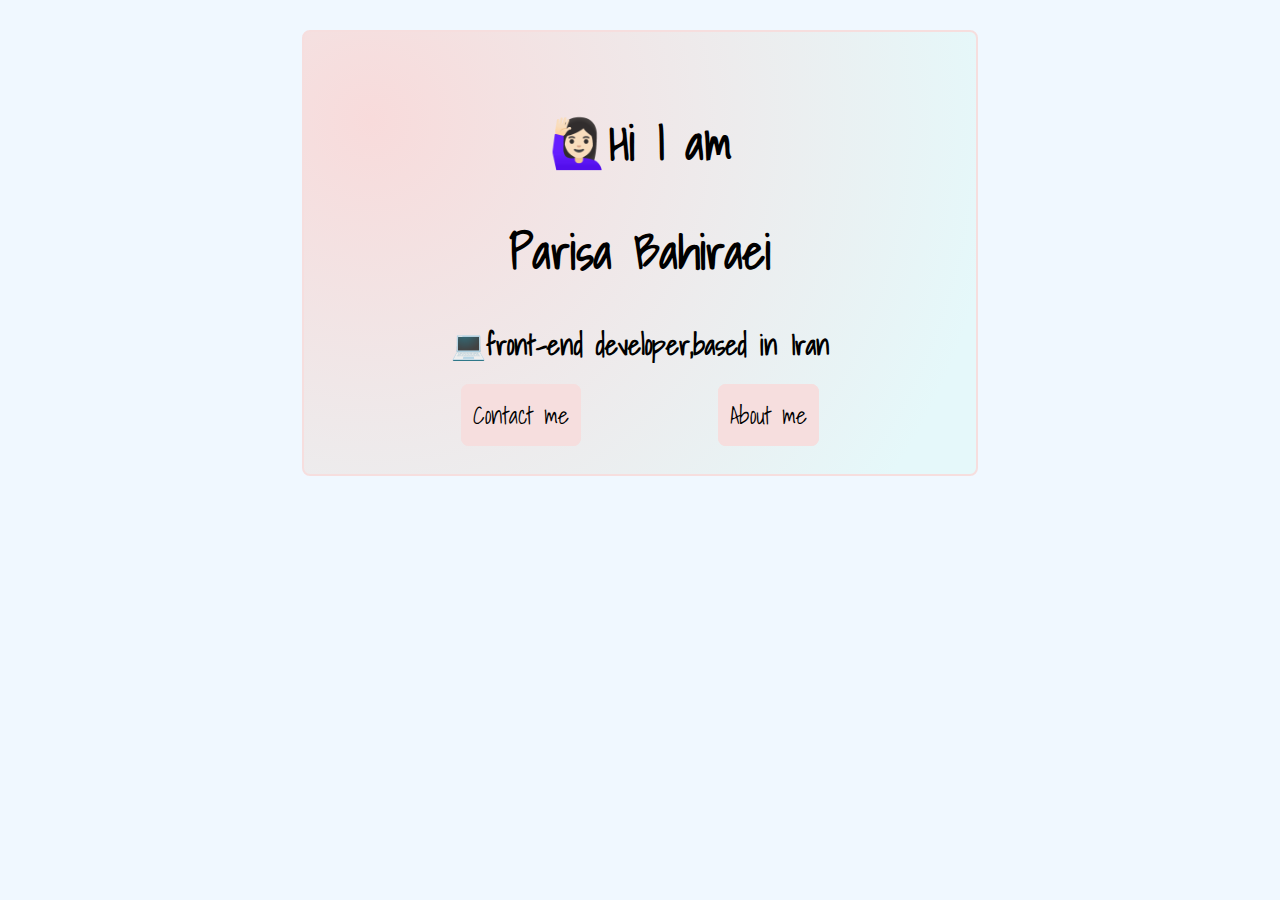
<file: index.html>
<!DOCTYPE html>
<html lang="en">
  <head>
    <meta charset="UTF-8" />
    <meta http-equiv="X-UA-Compatible" content="IE=edge" />
    <meta name="viewport" content="width=device-width, initial-scale=1.0" />
    <title>Parisa Bahiraei</title>
    <link rel="stylesheet" href="src/style.css" />
    <link rel="preconnect" href="https://fonts.googleapis.com" />
    <link rel="preconnect" href="https://fonts.gstatic.com" crossorigin />
    <link
      href="https://fonts.googleapis.com/css2?family=Delicious+Handrawn&family=Shadows+Into+Light&display=swap"
      rel="stylesheet"
    />
  </head>
  <body>
    <div id="center">
      <h1>🙋🏻‍♀️Hi I am</h1>
      <h1>Parisa Bahiraei</h1>
      <h3>💻front-end developer,based in Iran</h3>
      <div id="links">
        <div><a href="about.html#contact"> Contact me</a></div>
        <div><a href="about.html">About me</a></div>
      </div>
    </div>
  </body>
</html>
</file>
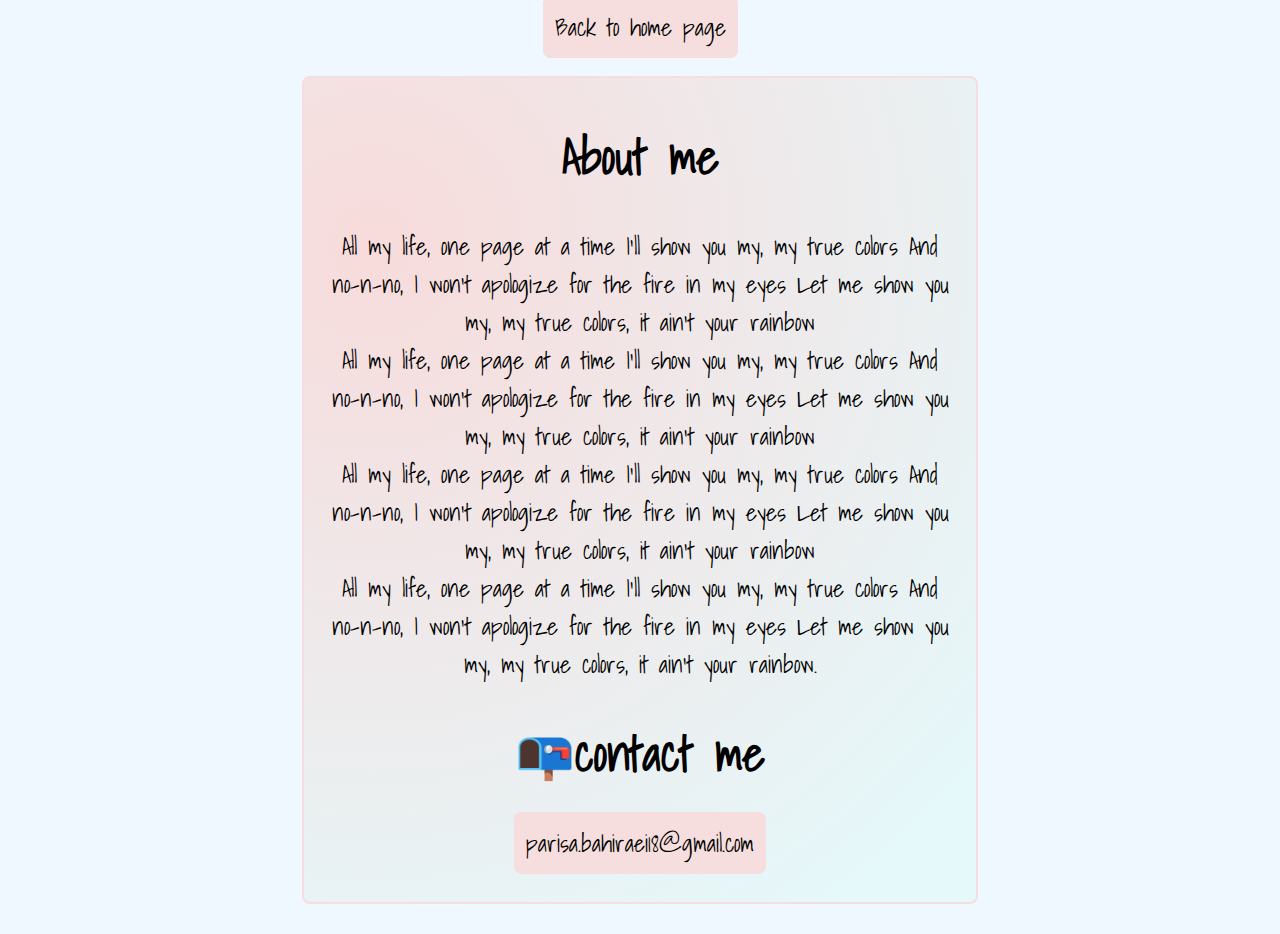
<file: about.html>
<!DOCTYPE html>
<html lang="en">
  <head>
    <meta charset="UTF-8" />
    <meta http-equiv="X-UA-Compatible" content="IE=edge" />
    <meta name="viewport" content="width=device-width, initial-scale=1.0" />
    <title>About me</title>
    <link rel="stylesheet" href="src/style.css" />
    <link rel="preconnect" href="https://fonts.googleapis.com" />
    <link rel="preconnect" href="https://fonts.gstatic.com" crossorigin />
    <link
      href="https://fonts.googleapis.com/css2?family=Delicious+Handrawn&family=Shadows+Into+Light&display=swap"
      rel="stylesheet"
    />
  </head>
  <body>
    <div id="aboutPage">
      <a href="index.html">Back to home page</a>
      <div id="center">
        <h1 class="aboutPageHeader">About me</h1>
        <p>
          All my life, one page at a time I'll show you my, my true colors And
          no-n-no, I won't apologize for the fire in my eyes Let me show you my,
          my true colors, it ain't your rainbow <br />
          All my life, one page at a time I'll show you my, my true colors And
          no-n-no, I won't apologize for the fire in my eyes Let me show you my,
          my true colors, it ain't your rainbow<br />All my life, one page at a
          time I'll show you my, my true colors And no-n-no, I won't apologize
          for the fire in my eyes Let me show you my, my true colors, it ain't
          your rainbow<br />All my life, one page at a time I'll show you my, my
          true colors And no-n-no, I won't apologize for the fire in my eyes Let
          me show you my, my true colors, it ain't your rainbow.
        </p>
        <h1 id="contact">📭contact me</h1>
        <a href="mailto:parisa.bahiraei18@gmail.com"
          >parisa.bahiraei18@gmail.com</a
        >
      </div>
    </div>
  </body>
</html>
</file>
<file: src/style.css>
:root {
  --border: 2px solid #f6dede;
  --primary-font: "Shadows Into Light", cursive;
  --primary-color: radial-gradient(
    circle at 10% 20%,
    rgb(248, 219, 219) 0%,
    rgb(229, 248, 250) 90%
  );
  --box-shadow: 5px 5px 10px #f6dede;
}
body {
  text-align: center;
  font-family: var(--primary-font);
  font-size: x-large;
  background-color: aliceblue;
}
#center {
  border: var(--border);
  background: var(--primary-color);
  border-radius: 8px;
  max-width: 50%;
  margin: 30px auto;
  padding: 40px 20px;
}
#links {
  display: flex;
  justify-content: space-evenly;
}
a {
  border: var(--border);
  color: black;
  background-color: #f6dede;
  padding: 10px;
  border-radius: 8px;
  text-decoration: none;
  flex: 1;
}
a:hover {
  background-color: #e5f8fa;
  box-shadow: var(--box-shadow);
}
a:visited {
  background-color: #e5f8fa;
  box-shadow: var(--box-shadow);
}
.aboutPageHeader {
  margin-top: 0;
}
</file>
